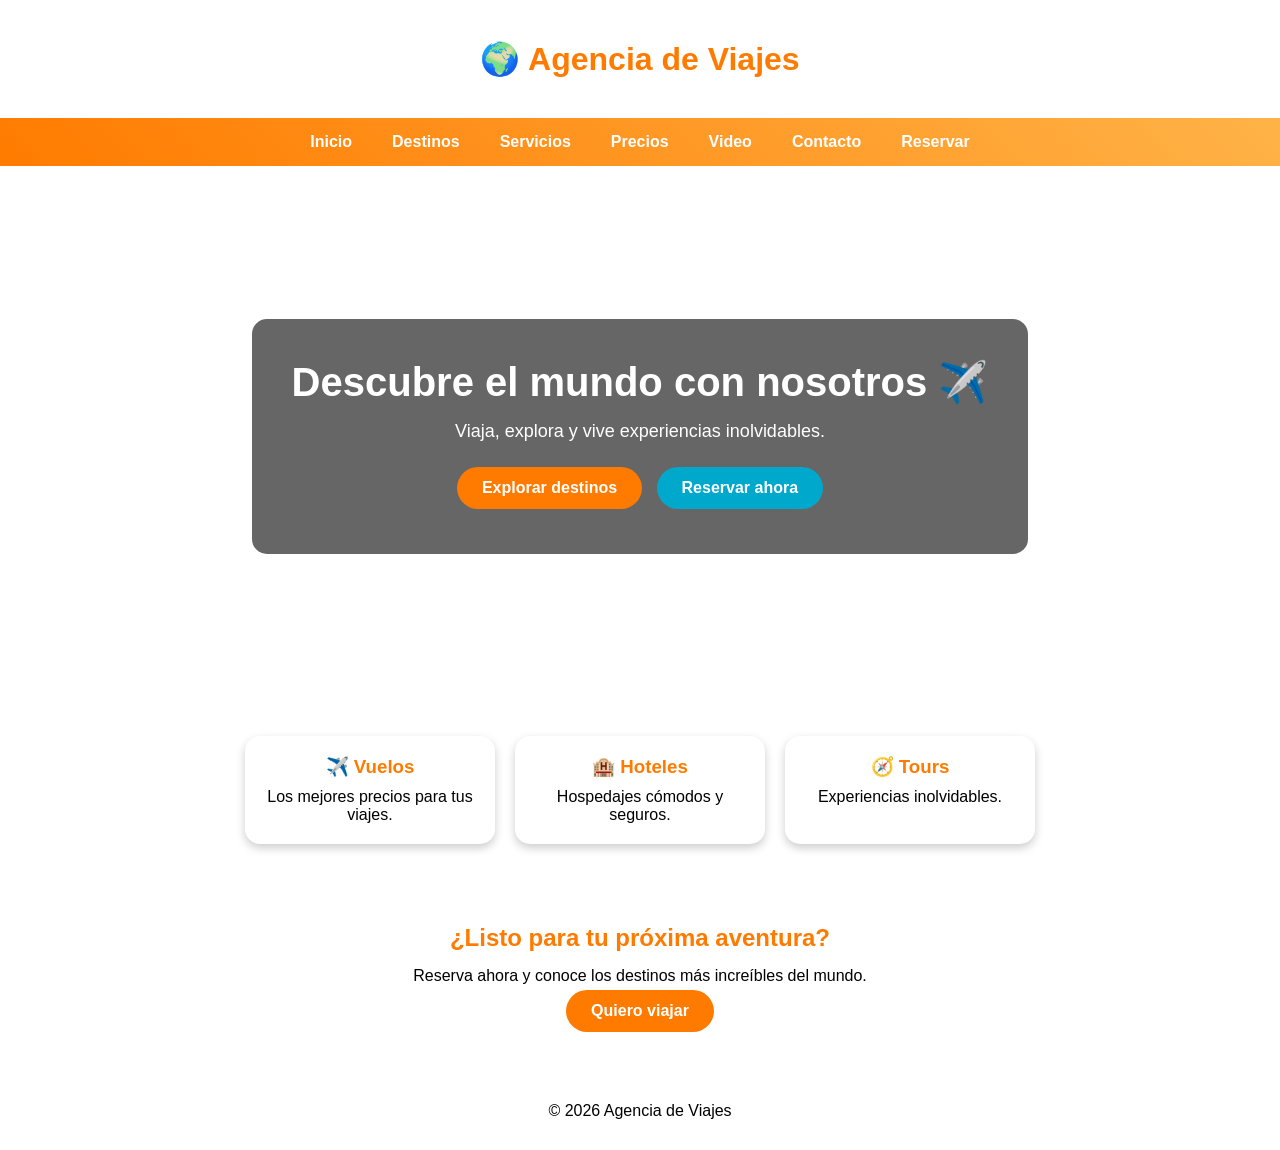
<file: INDEX.html>
<!DOCTYPE html>
<html lang="es">
<head>
<meta charset="UTF-8">
<meta name="viewport" content="width=device-width, initial-scale=1.0">
<title>Viajes por el Mundo</title>
<link rel="stylesheet" href="style.css">
</head><body><header>
    <h1>🌍 Agencia de Viajes</h1>
</header>
    <nav>
<ul class="menu">
<li><a href="INDEX.html">Inicio</a></li>
<li><a href="destinos.html">Destinos</a></li>
<li><a href="servicios.html">Servicios</a></li>
<li><a href="precios.html">Precios</a></li>
<li><a href="video.html">Video</a></li>
<li><a href="contacto.html">Contacto</a></li>
<li><a href="reservar.html">Reservar</a></li>
</ul>
</nav>
    <section class="hero">
        <div class="overlay">
            <h2>Descubre el mundo con nosotros ✈️</h2>
            <p>Viaja, explora y vive experiencias inolvidables.</p>
            <a href="destinos.html" class="btn">Explorar destinos</a>

<a href="reservar.html" class="btn2">Reservar ahora</a>

</div>
    </section>
    <section class="info">
        <div class="info-box">
<h3>✈️ Vuelos</h3>
<p>Los mejores precios para tus viajes.</p>
</div><div class="info-box">
<h3>🏨 Hoteles</h3>
<p>Hospedajes cómodos y seguros.</p>
</div><div class="info-box">
<h3>🧭 Tours</h3>
<p>Experiencias inolvidables.</p>
</div></section><section class="promo"><h2>¿Listo para tu próxima aventura?</h2><p>Reserva ahora y conoce los destinos más increíbles del mundo.</p><a href="reservar.html" class="btn">Quiero viajar</a>

</section><footer>
<p>© 2026 Agencia de Viajes</p>
</footer>
</body>
</html>
</file>
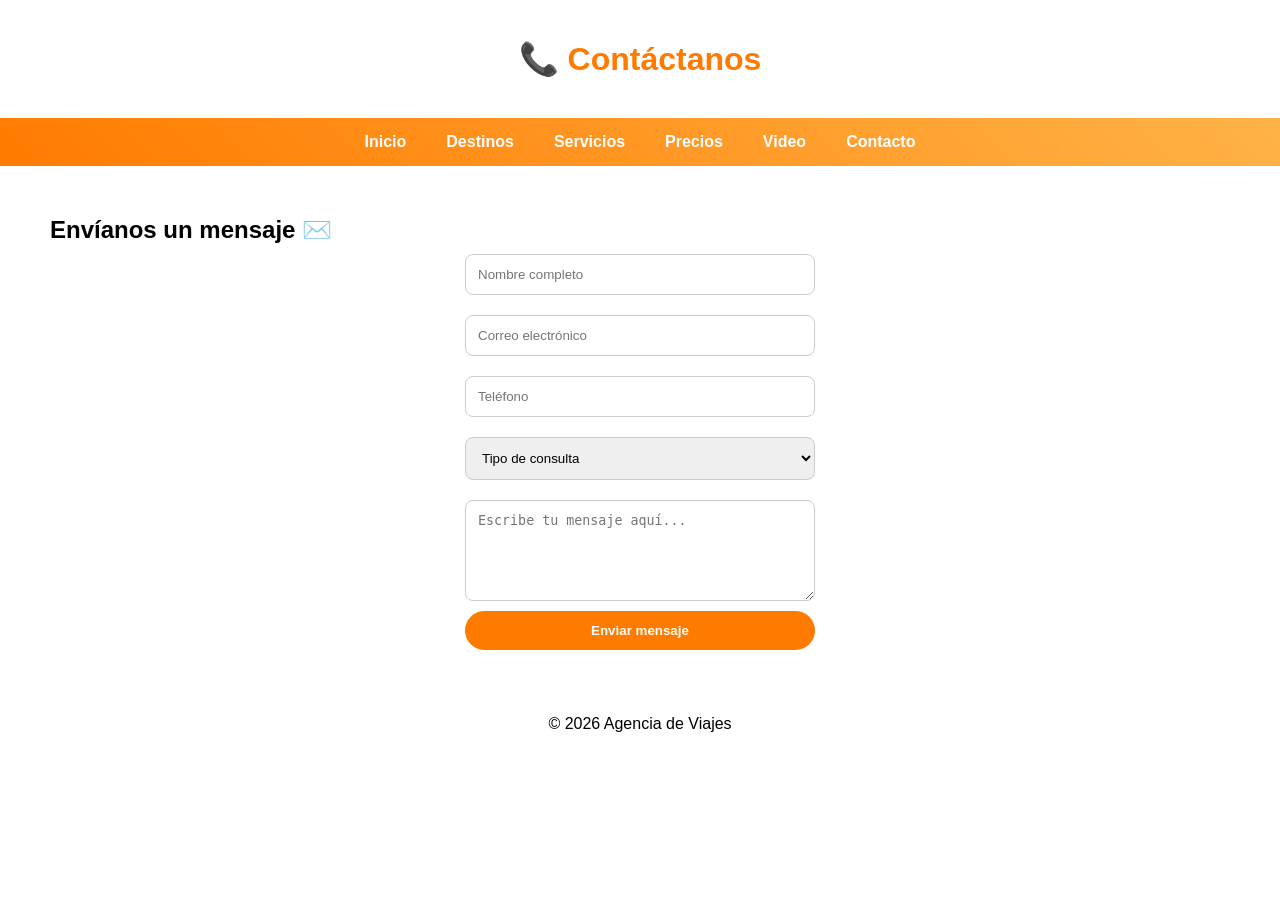
<file: contacto.html>
<!DOCTYPE html>
<html lang="es">
<head>
<meta charset="UTF-8">
<title>Contacto</title>
<link rel="stylesheet" href="style.css">
</head>

<body>

<header>
    <h1>📞 Contáctanos</h1>
</header>

<nav>
    <ul class="menu">
        <li><a href="INDEX.html">Inicio</a></li>
        <li><a href="destinos.html">Destinos</a></li>
        <li><a href="servicios.html">Servicios</a></li>
        <li><a href="precios.html">Precios</a></li>
        <li><a href="video.html">Video</a></li>
        <li><a href="contacto.html">Contacto</a></li>
    </ul>
</nav>

<section class="fade">
    <h2>Envíanos un mensaje ✉️</h2>

   <form action="https://formsubmit.co/isasalinas0913@gmail.com" method="POST">

    <input type="hidden" name="_captcha" value="false">
    <input type="hidden" name="_next" value="gracias.html">
    <input type="hidden" name="_template" value="table">

    <input type="text" name="nombre" placeholder="Nombre completo" required>

    <input type="email" name="correo" placeholder="Correo electrónico" required>

    <input type="tel" name="telefono" placeholder="Teléfono">

    <select name="tipo_consulta">
        <option value="">Tipo de consulta</option>
        <option>Reservación</option>
        <option>Información</option>
        <option>Soporte</option>
    </select>

    <textarea name="mensaje" placeholder="Escribe tu mensaje aquí..." rows="5"></textarea>

    <button type="submit">Enviar mensaje</button>

</form>
</section>

<footer>
    <p>© 2026 Agencia de Viajes</p>
</footer>

</body>
</html>
</file>
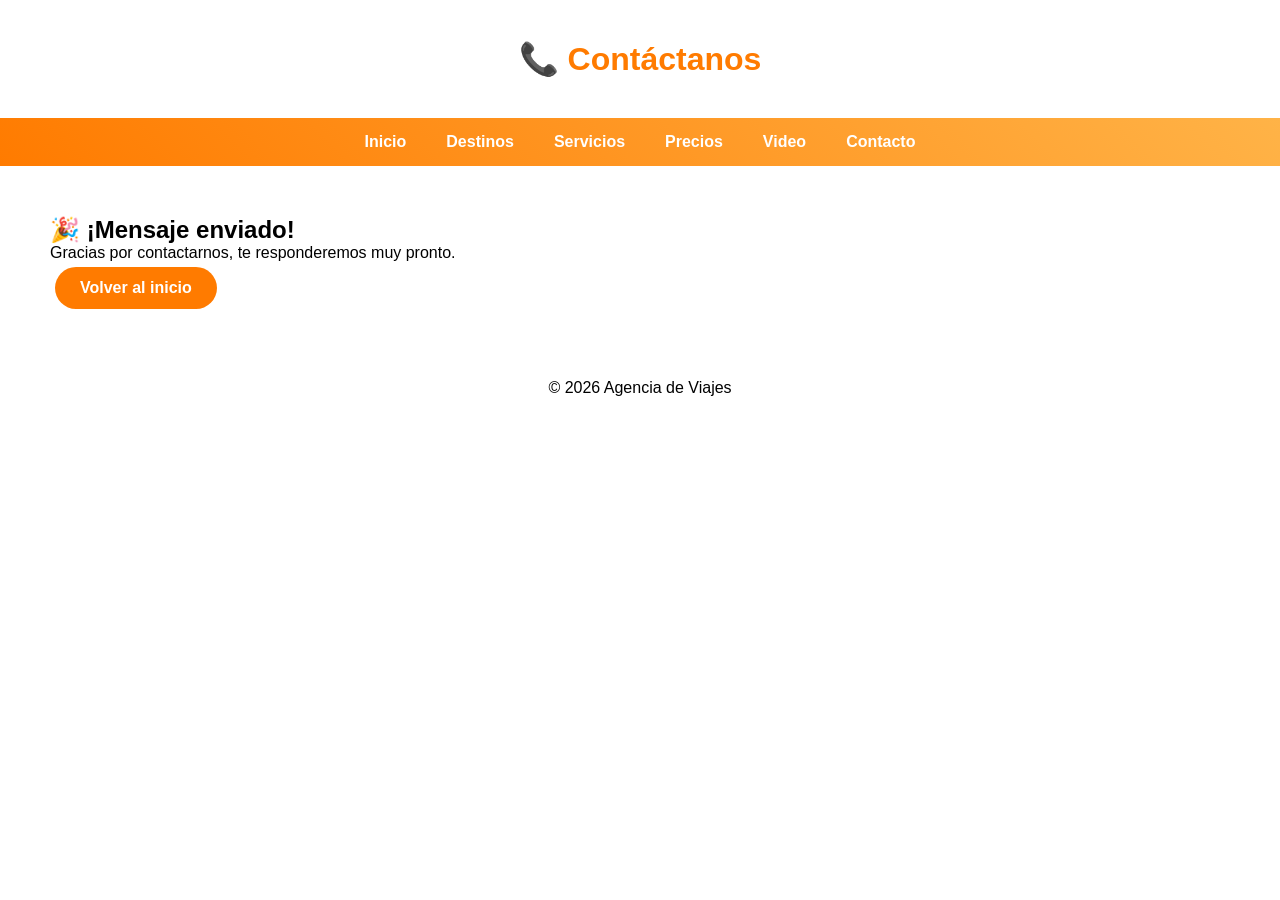
<file: gracias_contacto.html>
<!DOCTYPE html>

<html lang="es">
<head>
<meta charset="UTF-8">
<title>Contacto enviado</title>
<link rel="stylesheet" href="style.css">
</head>

<body>

<header>
    <h1>📞 Contáctanos</h1>
</header>

<nav>
    <ul class="menu">
        <li><a href="INDEX.html">Inicio</a></li>
        <li><a href="destinos.html">Destinos</a></li>
        <li><a href="servicios.html">Servicios</a></li>
        <li><a href="precios.html">Precios</a></li>
        <li><a href="video.html">Video</a></li>
        <li><a href="contacto.html">Contacto</a></li>
    </ul>
</nav>

<section class="fade">
    <h2>🎉 ¡Mensaje enviado!</h2>
    <p>Gracias por contactarnos, te responderemos muy pronto.</p>
    <a href="index.html" class="btn">Volver al inicio</a>
</section>

<footer>
    <p>© 2026 Agencia de Viajes</p>
</footer>

</body>
</html>
</file>
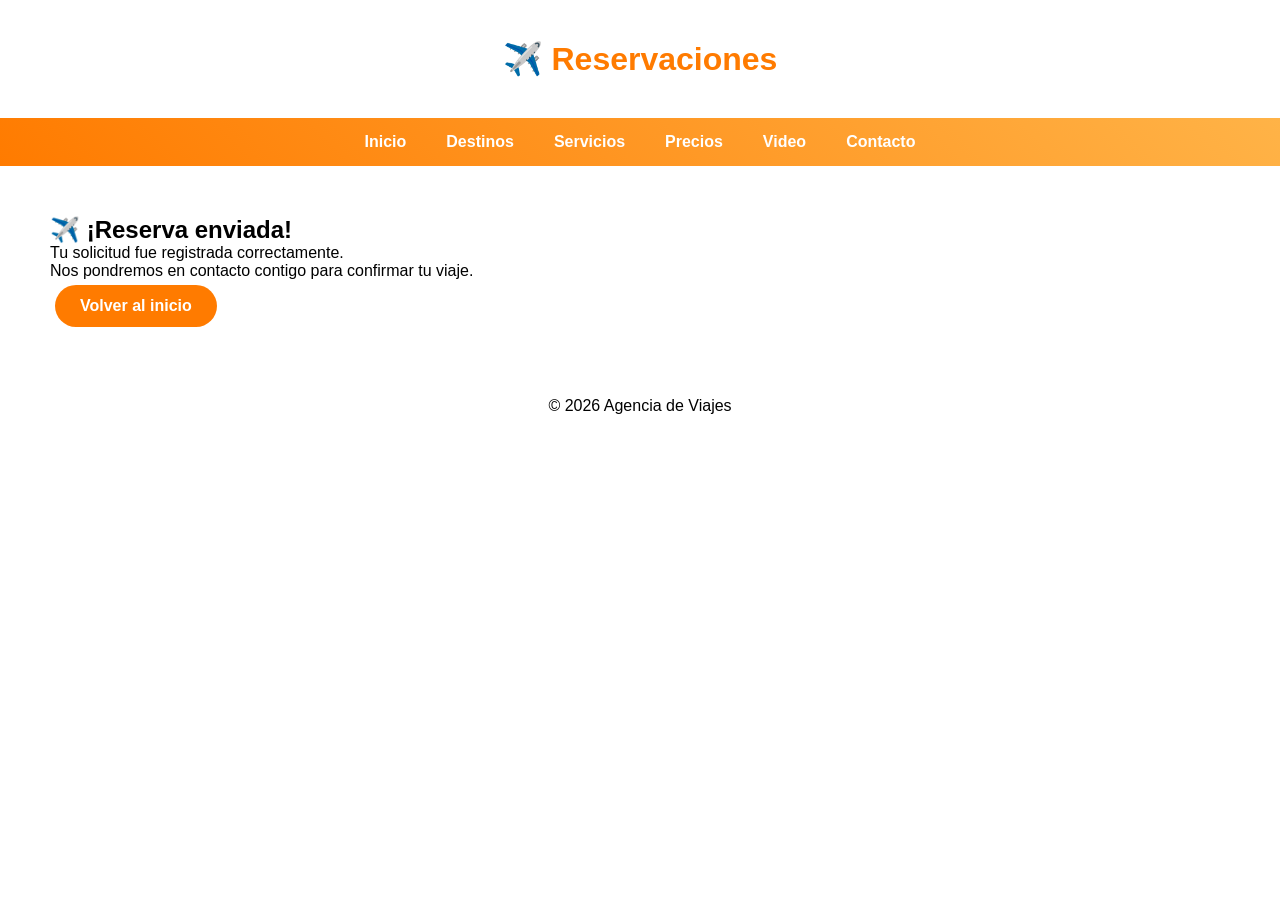
<file: gracias_reserva.html>
<!DOCTYPE html>

<html lang="es">
<head>
<meta charset="UTF-8">
<title>Reserva enviada</title>
<link rel="stylesheet" href="style.css">
</head>

<body>

<header>
    <h1>✈️ Reservaciones</h1>
</header>

<nav>
    <ul class="menu">
        <li><a href="INDEX.html">Inicio</a></li>
        <li><a href="destinos.html">Destinos</a></li>
        <li><a href="servicios.html">Servicios</a></li>
        <li><a href="precios.html">Precios</a></li>
        <li><a href="video.html">Video</a></li>
        <li><a href="contacto.html">Contacto</a></li>
    </ul>
</nav>

<section class="fade">
    <h2>✈️ ¡Reserva enviada!</h2>
    <p>Tu solicitud fue registrada correctamente.</p>
    <p>Nos pondremos en contacto contigo para confirmar tu viaje.</p>
    <a href="index.html" class="btn">Volver al inicio</a>
</section>

<footer>
    <p>© 2026 Agencia de Viajes</p>
</footer>

</body>
</html>
</file>
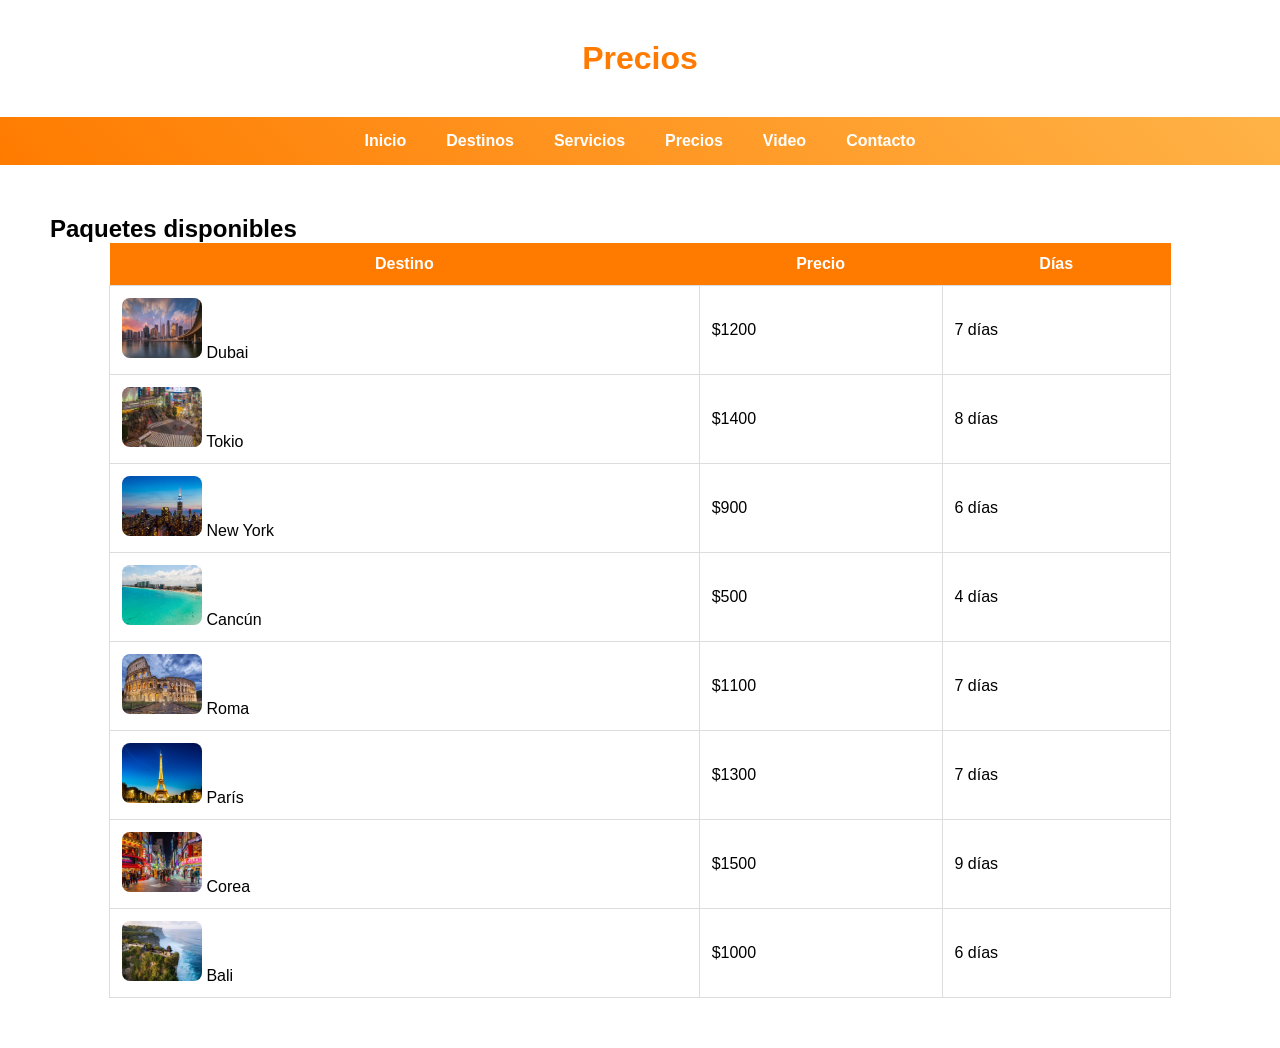
<file: precios.html>
<!DOCTYPE html>

<html lang="es">
<head>
<meta charset="UTF-8">
<title>Precios</title>
<link rel="stylesheet" href="style.css">
</head>

<body>

<header><h1>Precios</h1></header>

<nav>
<ul class="menu">
<li><a href="INDEX.html">Inicio</a></li>
<li><a href="destinos.html">Destinos</a></li>
<li><a href="servicios.html">Servicios</a></li>
<li><a href="precios.html">Precios</a></li>
<li><a href="video.html">Video</a></li>
<li><a href="contacto.html">Contacto</a></li>
</ul>
</nav>

<section class="fade">
    <h2>Paquetes disponibles</h2>

    <div class="tabla-container">
       <table>
<tr>
    <th>Destino</th>
    <th>Precio</th>
    <th>Días</th>
</tr>

<tr>
    <td>
        <img src="dubai1.jpg" class="img-tabla">
        Dubai
    </td>
    <td>$1200</td>
    <td>7 días</td>
</tr>

<tr>
    <td>
        <img src="tokio1.jpg" class="img-tabla">
        Tokio
    </td>
    <td>$1400</td>
    <td>8 días</td>
</tr>

<tr>
    <td>
        <img src="newyork1.jpg" class="img-tabla">
        New York
    </td>
    <td>$900</td>
    <td>6 días</td>
</tr>

<tr>
    <td>
        <img src="cancun1.jpg" class="img-tabla">
        Cancún
    </td>
    <td>$500</td>
    <td>4 días</td>
</tr>

<tr>
    <td>
        <img src="roma1.jpg" class="img-tabla">
        Roma
    </td>
    <td>$1100</td>
    <td>7 días</td>
</tr>

<tr>
    <td>
        <img src="paris1.jpg" class="img-tabla">
        París
    </td>
    <td>$1300</td>
    <td>7 días</td>
</tr>


<tr>
    <td>
        <img src="corea1.jpg" class="img-tabla">
        Corea
    </td>
    <td>$1500</td>
    <td>9 días</td>
</tr>

<tr>
    <td>
        <img src="bali1.jpg" class="img-tabla">
        Bali
    </td>
    <td>$1000</td>
    <td>6 días</td>
</tr>

</table>
    </div>

</section>

</body>
</html>
</file>
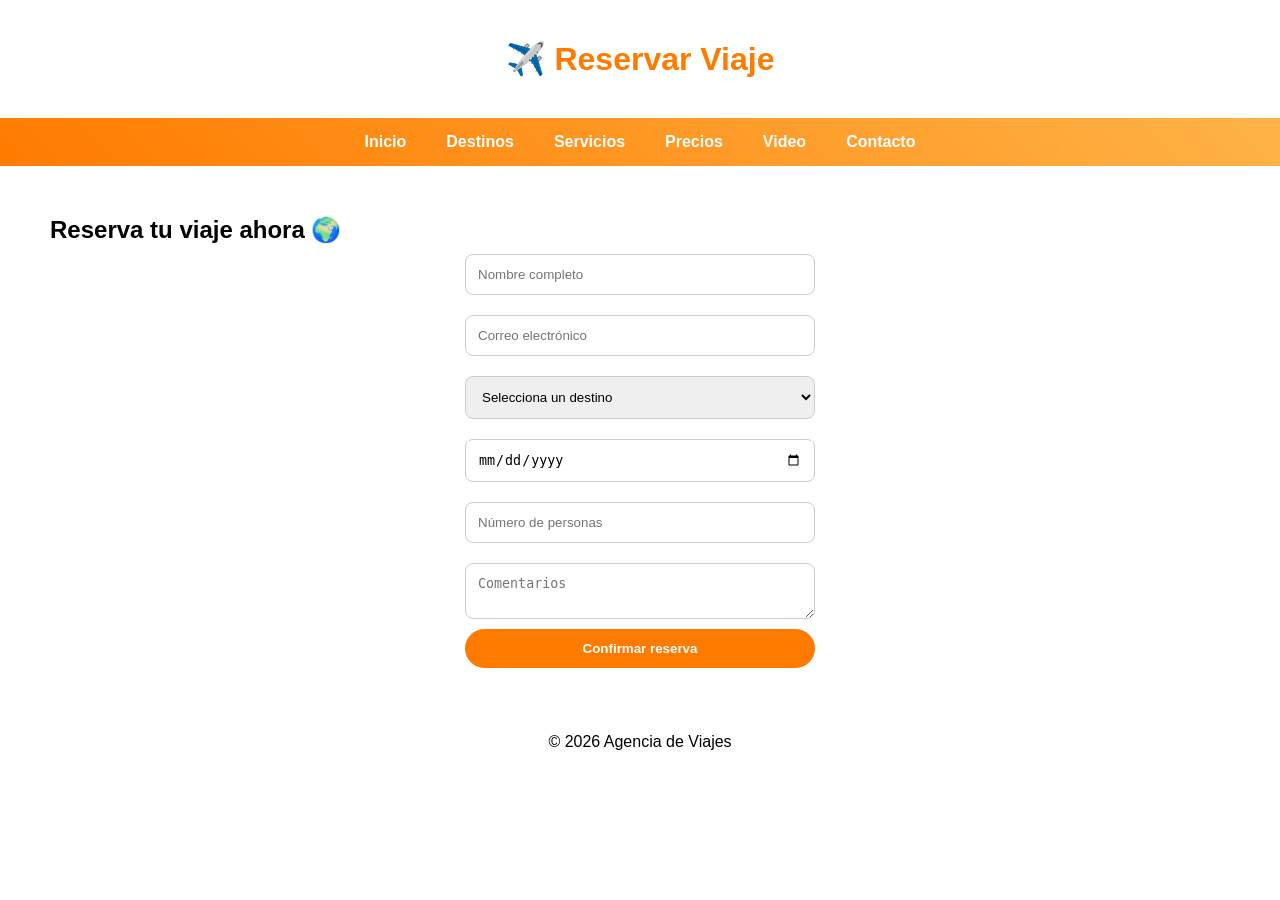
<file: reservar.html>
<!DOCTYPE html>
<html lang="es">
<head>
<meta charset="UTF-8">
<title>Reservar</title>
<link rel="stylesheet" href="style.css">
</head>

<body>

<header>
    <h1>✈️ Reservar Viaje</h1>
</header>

<nav>
    <ul class="menu">
        <li><a href="INDEX.html">Inicio</a></li>
        <li><a href="destinos.html">Destinos</a></li>
        <li><a href="servicios.html">Servicios</a></li>
        <li><a href="precios.html">Precios</a></li>
        <li><a href="video.html">Video</a></li>
        <li><a href="contacto.html">Contacto</a></li>
    </ul>
</nav>

<section class="fade">
    <h2>Reserva tu viaje ahora 🌍</h2>

<form action="https://formsubmit.co/isasalinas0913@gmail.com" method="POST">

    <!-- Evita spam -->
    <input type="hidden" name="_captcha" value="false">

    <!-- Redirección después de enviar -->
    <input type="hidden" name="_next" value="gracias.html">
    
     <input type="hidden" name="_template" value="table">

    <input type="text" name="nombre" placeholder="Nombre completo" required>

    <input type="email" name="correo" placeholder="Correo electrónico" required>

    <select name="destino" required>
        <option value="">Selecciona un destino</option>
         <option>Dubai</option>
        <option>Tokio</option> 
        <option>New York</option>
        <option>Cancun</option>
        <option>Roma</option>
        <option>París</option>
        <option>corea</option>
        <option>bali</option>
    </select>

    <input type="date" name="fecha">

    <input type="number" name="personas" placeholder="Número de personas">

    <textarea name="mensaje" placeholder="Comentarios"></textarea>

    <button type="submit">Confirmar reserva</button>

</form>
</section>

<footer>
    <p>© 2026 Agencia de Viajes</p>
</footer>

</body>
</html>
</file>
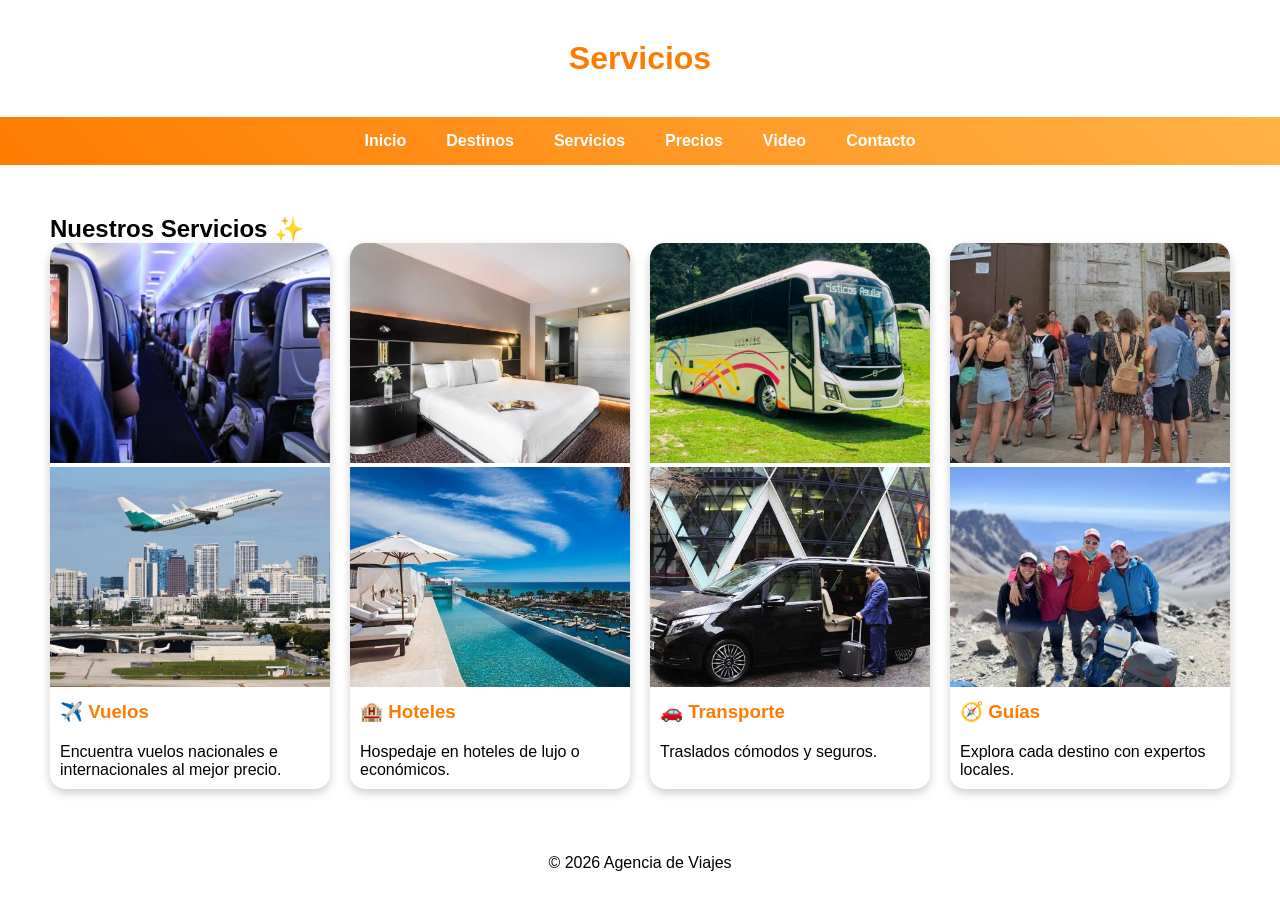
<file: servicios.html>
<!DOCTYPE html>
<html lang="es">
<head>
<meta charset="UTF-8">
<title>Servicios</title>
<link rel="stylesheet" href="style.css">
</head>

<body>

<header>
    <h1>Servicios</h1>
</header>

<nav>
<ul class="menu">
<li><a href="INDEX.html">Inicio</a></li>
<li><a href="destinos.html">Destinos</a></li>
<li><a href="servicios.html">Servicios</a></li>
<li><a href="precios.html">Precios</a></li>
<li><a href="video.html">Video</a></li>
<li><a href="contacto.html">Contacto</a></li>
</ul>
</nav>

<section class="servicios fade">

<h2>Nuestros Servicios ✨</h2>



   <div class="cards">

    <div class="card">

        <div class="galeria">
            <img src="viajes1.jpg">
            <img src="vuelos2.jpg">
        </div>

        <h3><span class="icono">✈️</span> Vuelos</h3>
        <p>Encuentra vuelos nacionales e internacionales al mejor precio.</p>

    </div>

    <div class="card">

        <div class="galeria">
            <img src="hotel.jpg">
            <img src="hotel2.jpg">
        </div>

        <h3><span class="icono">🏨</span> Hoteles</h3>
        <p>Hospedaje en hoteles de lujo o económicos.</p>

    </div>

    <div class="card">

        <div class="galeria">
            <img src="transporte.jpg">
            <img src="transporte1.jpg">
        </div>

        <h3><span class="icono">🚗</span> Transporte</h3>
        <p>Traslados cómodos y seguros.</p>

    </div>

    <div class="card">

        <div class="galeria">
            <img src="guia.jpg">
            <img src="guia1.jpg">
        </div>

        <h3><span class="icono">🧭</span> Guías</h3>
        <p>Explora cada destino con expertos locales.</p>

    </div>

</div>

</section>

<footer>
    <p>© 2026 Agencia de Viajes</p>
</footer>

</body>
</html>
</file>
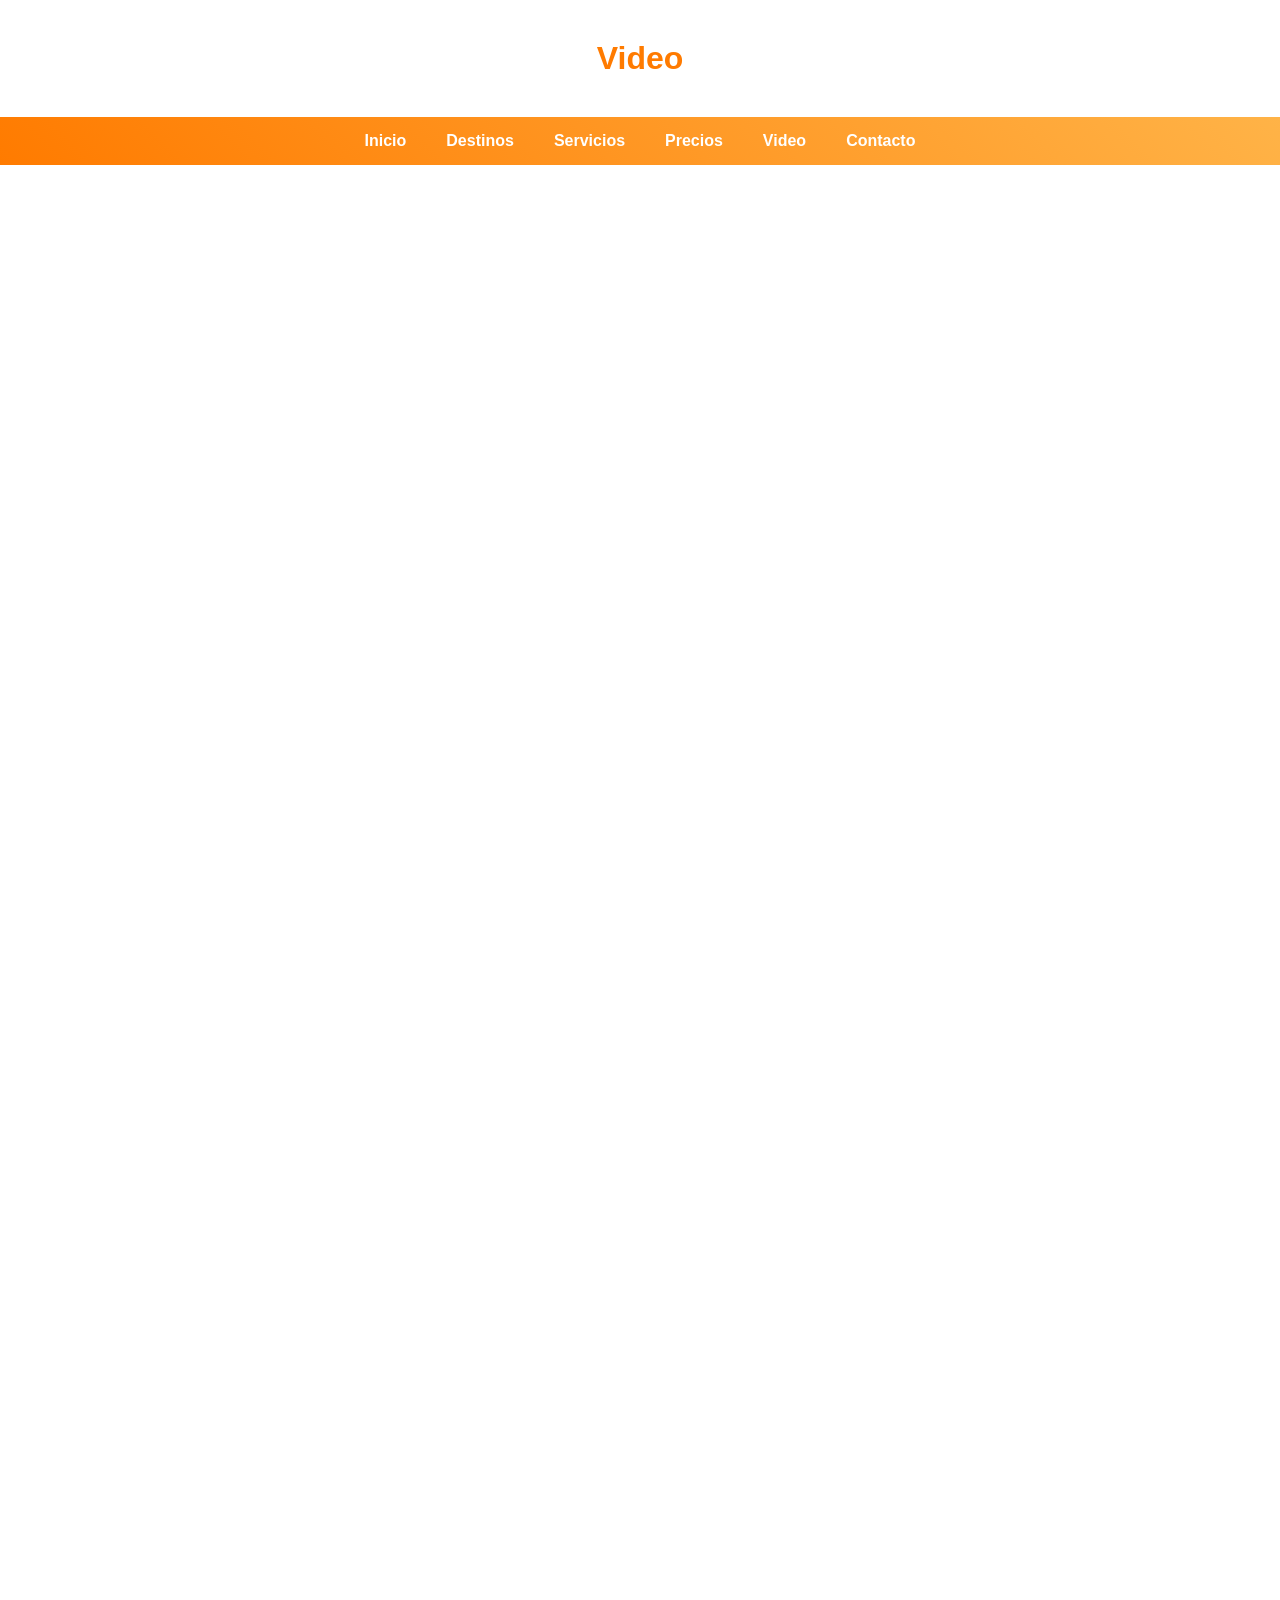
<file: video.html>
<!DOCTYPE html>
<html lang="es">
<head>
<meta charset="UTF-8">
<title>Video</title>
<link rel="stylesheet" href="style.css">
</head>

<body>

<header><h1>Video</h1></header>

<nav>
<ul class="menu">
<li><a href="index.html">Inicio</a></li>
<li><a href="destinos.html">Destinos</a></li>
<li><a href="servicios.html">Servicios</a></li>
<li><a href="precios.html">Precios</a></li>
<li><a href="video.html">Video</a></li>
<li><a href="contacto.html">Contacto</a></li>
</ul>
</nav>

<section>
<iframe src="https://www.youtube.com/embed/9Kom5LcHVpc" allowfullscreen></iframe>
</section>
    <br>
    <section>
<iframe src="https://www.youtube.com/embed/6OJQ4Z2_0Og" allowfullscreen></iframe>
</section>
    <br>
    <section>
<iframe src="https://www.youtube.com/embed/TmDKbUrSYxQ" allowfullscreen></iframe>
</section>
    <br>
     <section>
<iframe src="https://www.youtube.com/embed/jezQNoZM5Os" allowfullscreen></iframe>
</section>
     <br>
     <section>
<iframe src="https://www.youtube.com/embed/oSexfR0Ubzw" allowfullscreen></iframe>
</section>
      <br>
     <section>
<iframe src="https://www.youtube.com/embed/UfEiKK-iX70" allowfullscreen></iframe>
        <br>
        <br>

<iframe src="https://www.youtube.com/embed/netVgWXS_xU" allowfullscreen></iframe>
         <br>
        <br>

<iframe src="https://www.youtube.com/embed/BFS9n4B_2xA" allowfullscreen></iframe>

</section>
</body>
</html>
</file>
<file: style.css>
*{
margin:0;
padding:0;
box-sizing:border-box;
}

body{
font-family:Arial,sans-serif;
background:url("https://images.unsplash.com/photo-1507525428034-b723cf961d3e") no-repeat center center fixed;
background-size:cover;
}

/* HEADER */

header{
background:rgba(255,255,255,0.95);
text-align:center;
padding:25px;
margin:15px;
border-radius:15px;
}

header h1{
color:#ff7b00;
}

/* MENU */

nav{
background:linear-gradient(45deg,#ff7b00,#ffb347);
}

.menu{
display:flex;
justify-content:center;
flex-wrap:wrap;
list-style:none;
}

.menu li a{
display:block;
padding:15px 20px;
text-decoration:none;
color:white;
font-weight:bold;
transition:0.3s;
}

.menu li a:hover{
background:white;
color:#ff7b00;
}

/* HERO */

.hero{
height:500px;
background:url("https://images.unsplash.com/photo-1507525428034-b723cf961d3e") center center/cover no-repeat;
display:flex;
justify-content:center;
align-items:center;
margin:20px;
border-radius:15px;
}

.overlay{
background:rgba(0,0,0,0.6);
padding:40px;
border-radius:15px;
text-align:center;
color:white;
}

.overlay h2{
font-size:40px;
margin-bottom:15px;
}

.overlay p{
font-size:18px;
margin-bottom:20px;
}

/* BOTONES */

.btn,
.btn2{
display:inline-block;
padding:12px 25px;
border-radius:25px;
text-decoration:none;
font-weight:bold;
margin:5px;
transition:0.3s;
}

.btn{
background:#ff7b00;
color:white;
}

.btn:hover{
background:#00a8cc;
}

.btn2{
background:#00a8cc;
color:white;
}

.btn2:hover{
background:#ff7b00;
}

/* SECCIONES */

section{
background:rgba(255,255,255,0.92);
margin:20px;
padding:30px;
border-radius:15px;
}

/* INFO */

.info{
display:flex;
justify-content:center;
flex-wrap:wrap;
gap:20px;
}

.info-box{
background:white;
padding:20px;
width:250px;
border-radius:15px;
box-shadow:0 4px 10px rgba(0,0,0,0.2);
text-align:center;
}

.info-box h3{
color:#ff7b00;
margin-bottom:10px;
}

/* CARDS */

.contenedor,
.cards{
display:flex;
flex-wrap:wrap;
justify-content:center;
gap:20px;
}

.card{
background:white;
width:280px;
border-radius:15px;
overflow:hidden;
box-shadow:0 4px 10px rgba(0,0,0,0.2);
transition:0.3s;
}

.card:hover{
transform:translateY(-8px);
}

.card img{
width:100%;
height:220px;
object-fit:cover;
}

.card h3{
padding:10px;
color:#ff7b00;
}

.card p{
padding:10px;
}

/* TABLA */

table{
width:90%;
margin:auto;
border-collapse:collapse;
background:white;
}

th{
background:#ff7b00;
color:white;
padding:12px;
}

td{
padding:12px;
border:1px solid #ddd;
}

.img-tabla{
width:80px;
height:60px;
object-fit:cover;
border-radius:8px;
}

/* VIDEOS */

iframe{
width:80%;
height:450px;
display:block;
margin:auto;
border:none;
border-radius:15px;
}

/* FORMULARIOS */

form{
display:flex;
flex-direction:column;
width:350px;
margin:auto;
}

input,
select,
textarea{
padding:12px;
margin:10px 0;
border:1px solid #ccc;
border-radius:8px;
}

button{
background:#ff7b00;
color:white;
border:none;
padding:12px;
border-radius:20px;
cursor:pointer;
font-weight:bold;
}

button:hover{
background:#00a8cc;
}

/* PROMO */

.promo{
text-align:center;
}

.promo h2{
color:#ff7b00;
margin-bottom:15px;
}

/* FOOTER */

footer{
background:rgba(255,255,255,0.95);
text-align:center;
padding:15px;
margin:15px;
border-radius:15px;
}
</file>
